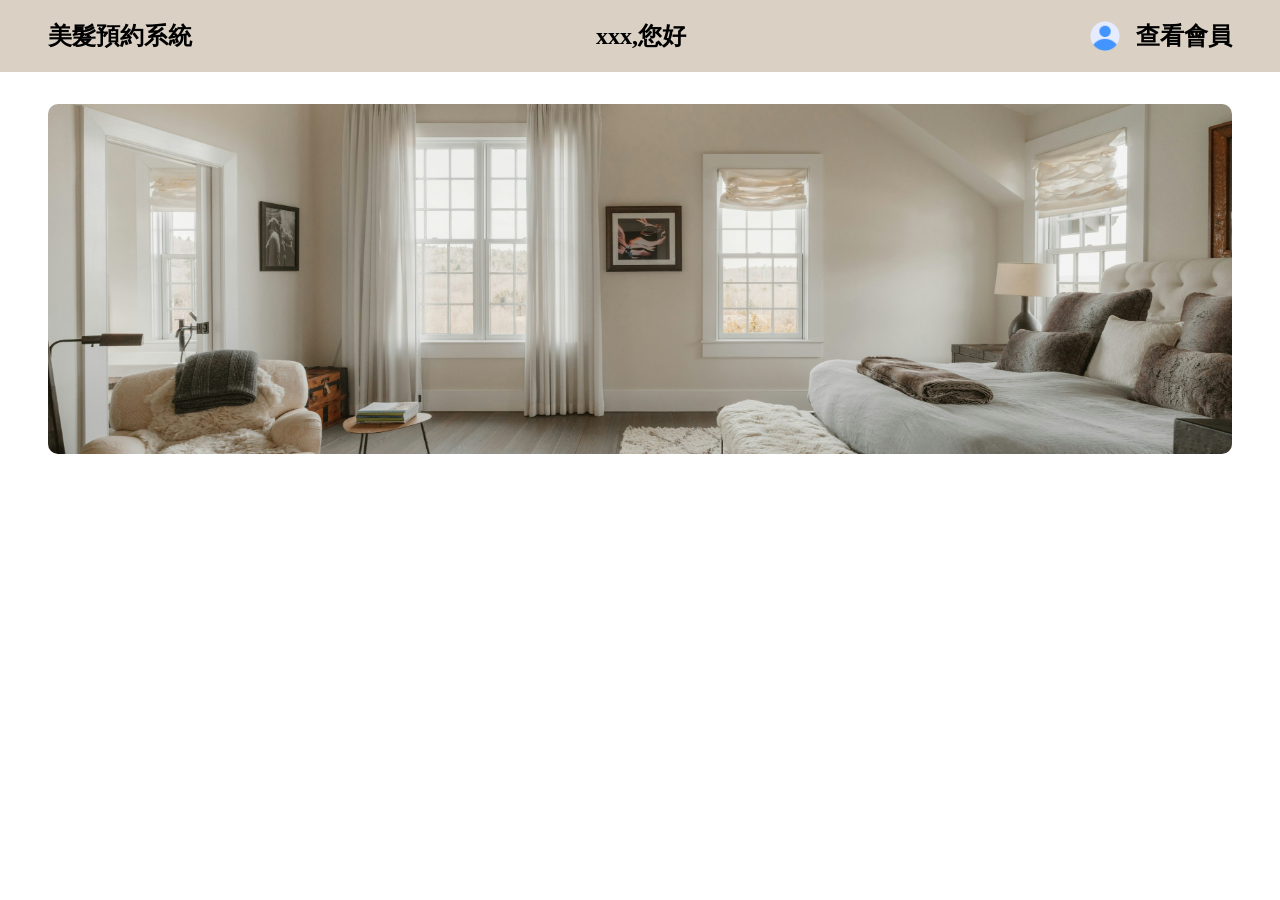
<file: MemberApi/wwwroot/index.html>
﻿<!DOCTYPE html>
<html>
<head>
    <meta charset="utf-8" />
    <link rel="stylesheet" href="css/index.css" />
    <title></title>
</head>
<body>
    <nav class="nav-bar">
        <h2>美髮預約系統</h2>
        <h2 id="user-name">xxx,您好</h2>
        <div class="profile">
            <div class="picture"></div>
            <h2>查看會員</h2>
        </div>
    </nav>
    <div class="banner">
        <div class="banner-img"></div>
    </div>
    <div class="stores-container" id="storesContainer">
        <!--<div class="store-card">
            <div class="store-img"></div>
            <div class="store-content">
                <h4>店家名稱</h4>
                <p>店家介紹</p>
                <button>了解更多</button>
            </div>
        </div>-->
    </div>
    <script src="js/index.js"></script>
</body>
</html>
</file>
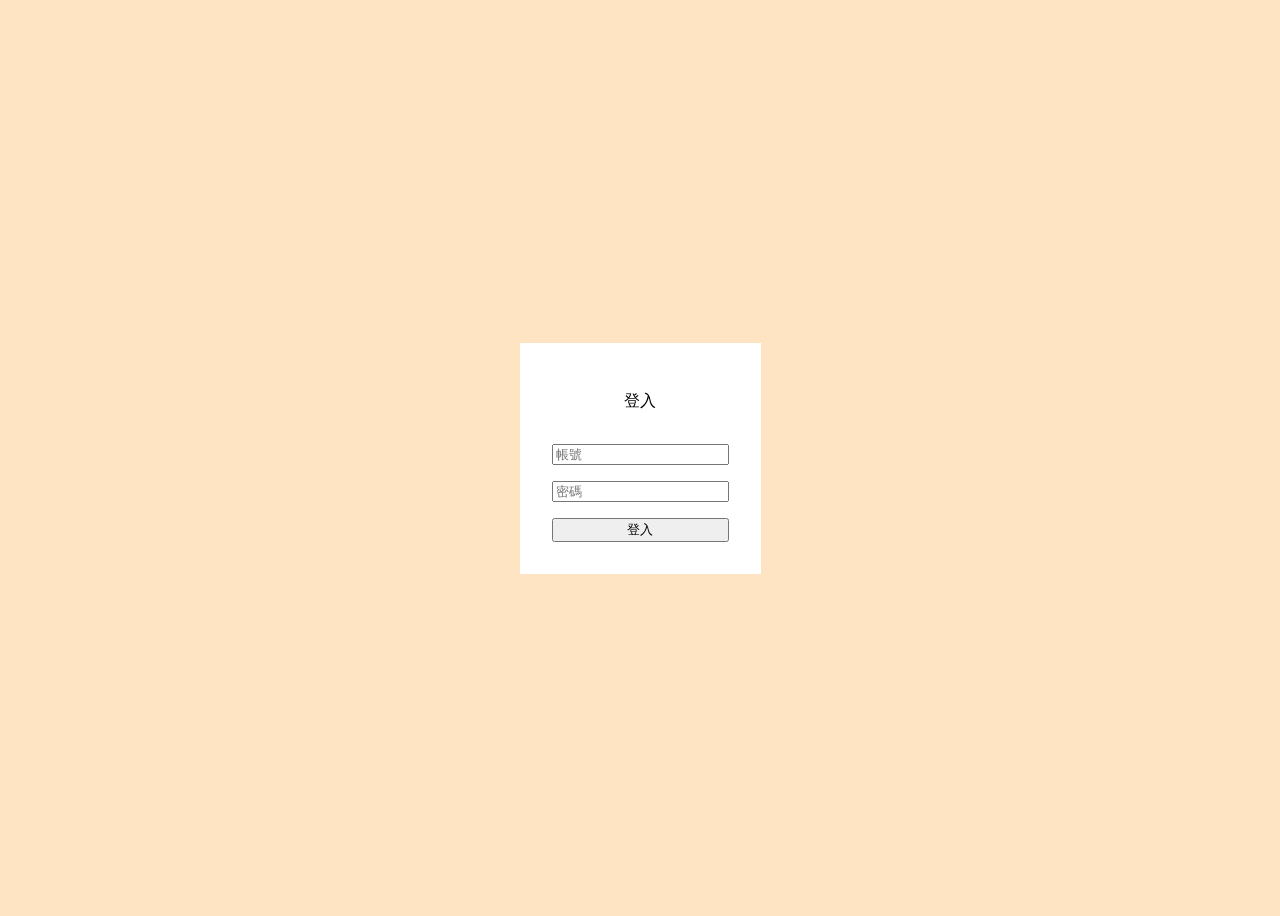
<file: MemberApi/wwwroot/login.html>
﻿<!DOCTYPE html>
<html>
<head>
    <meta charset="utf-8" />
    <link rel="stylesheet"  href="css/login.css" />
    <title></title>
</head>
<body>
    <div class="login-container">
        <form class="login-form" id="loginForm">
            <div class="input-group">
                <p>登入</p>
                <input type="text" name="account" id="email" placeholder="帳號" />
                <input type="password" name="password" id="password" placeholder="密碼" />
                <button type="submit">登入</button>
            </div>
        </form>
    </div>
    <script src="js/login.js"></script>
</body>
</html>
</file>
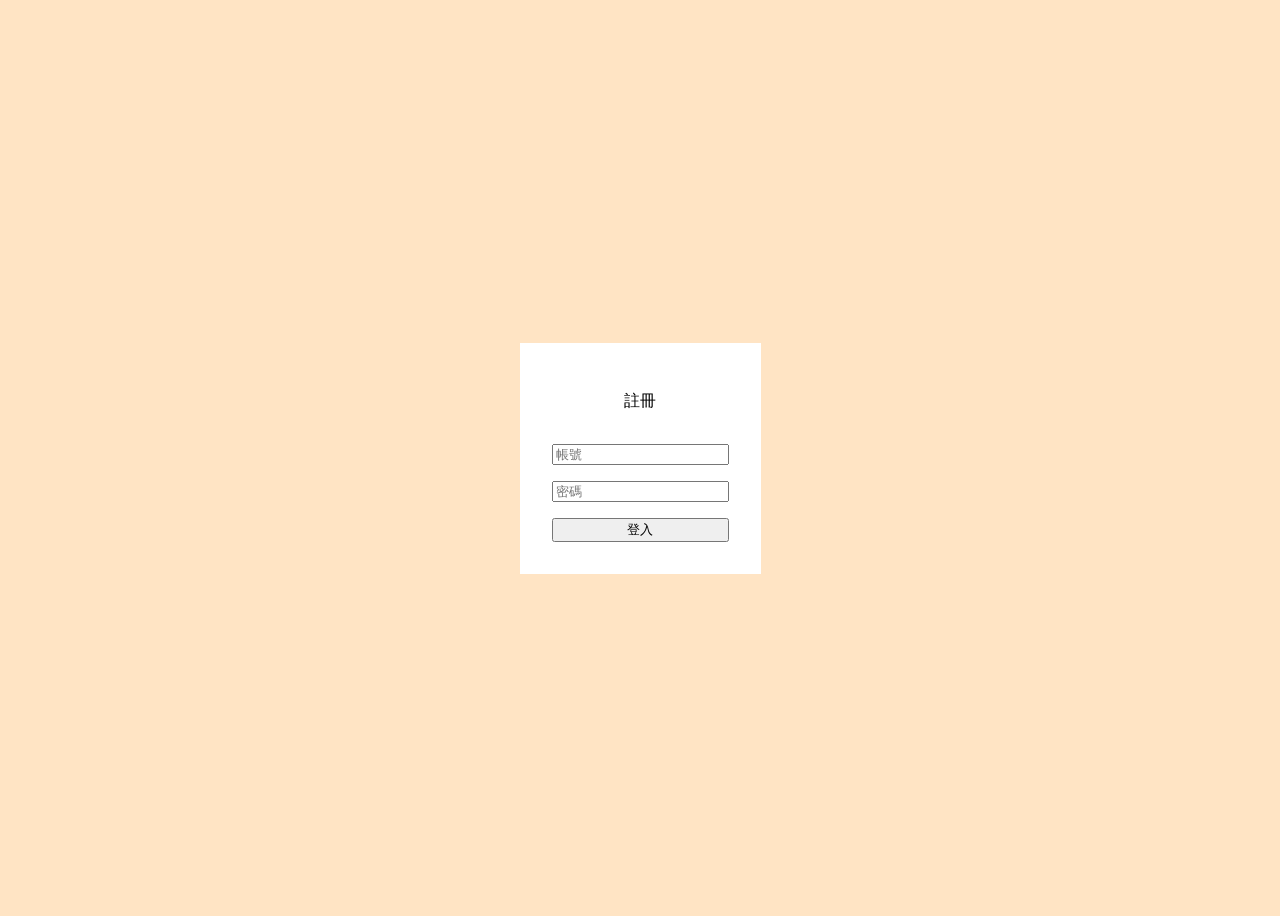
<file: MemberApi/wwwroot/register.html>
﻿<!DOCTYPE html>
<html>
<head>
    <meta charset="utf-8" />
    <link rel="stylesheet"  href="css/login.css" />
    <title></title>
</head>
<body>
    <div class="login-container">
        <form class="login-form" id="loginForm">
            <div class="input-group">
                <p>註冊</p>
                <input type="text" name="account" id="email" placeholder="帳號" />
                <input type="password" name="password" id="password" placeholder="密碼" />
                <button type="submit">登入</button>
            </div>
        </form>
    </div>
    <script src="js/register.js"></script>
</body>
</html>
</file>
<file: MemberApi/wwwroot/css/index.css>
﻿body {
    margin: 0;
}
.nav-bar {
    display: flex;
    flex-direction: row;
    justify-content: space-between;
    align-items: center;
    background-color:  #dad1c4;
    padding: 0 3rem;
}

.profile{
    display:flex;
    flex-direction: row;
    align-items: center;
    gap: 1rem;
}
.picture {
    background-image: url("../picture/people.png");
    height: 30px;
    width: 30px;
    background-position: center;
    background-size: cover;
}

.banner-img{
    background-image: url("../picture/banner.jpg");
    height: 350px;
    background-position: center;
    background-size: cover;
    margin: 2rem 3rem;
    border-radius: 10px;
}

.stores-container{
    display: grid;
    grid-template-columns: 1fr 1fr 1fr;
    gap: 1rem;
    margin: 2rem 3rem;
    /*text-align: center;*/
}

.store-card {
    display: flex;
    flex-direction: column;
    /*    margin: 2rem 3rem;*/
    background-color: aliceblue;
    /*padding: 1rem;*/
    border-radius: 10px;
    box-shadow: 3px 3px 5px gray;
}

.store-img{
    background-image: url(../picture/store.jpg);
    height: 250px;
    background-position: center;
    background-size: cover;
    border-radius: 10px;
}

.store-content {
    margin: 1rem;
}

.designer{
    background-color: bisque;
    border-radius: 10px;
    font-size: 1rem;
}
    .designer:hover {
        background-color: chocolate;
        cursor: pointer;
        box-shadow: 3px 3px 5px gray;
    }
</file>
<file: MemberApi/wwwroot/css/login.css>
﻿body {
    background-color: bisque;
    .login-container {
        height: 100vh;
        display: flex;
        justify-content: center;
        align-items: center;
        .login-form {
            background-color: white;
            .input-group {
                display: flex;
                flex-direction: column;
                gap: 1rem;
                margin: 2rem 2rem;
                text-align: center;
            }
        }
    }
}
</file>
